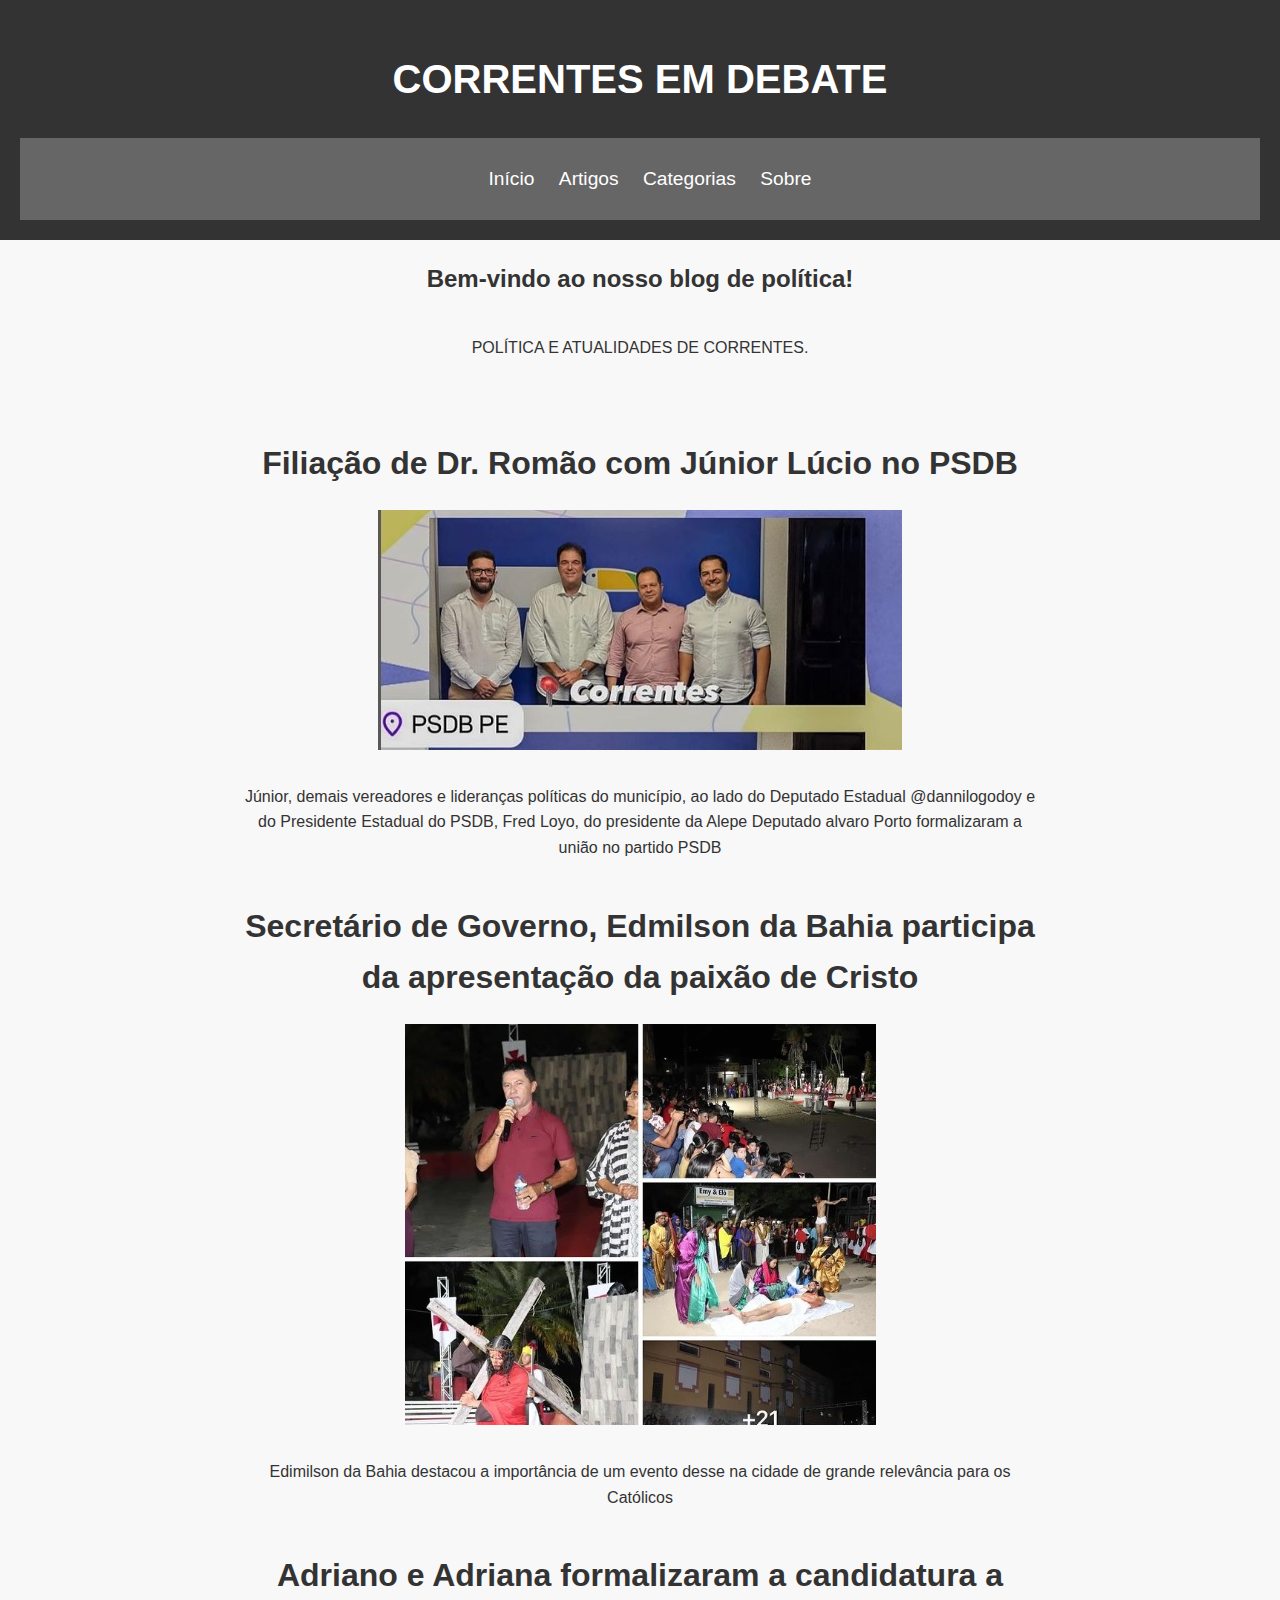
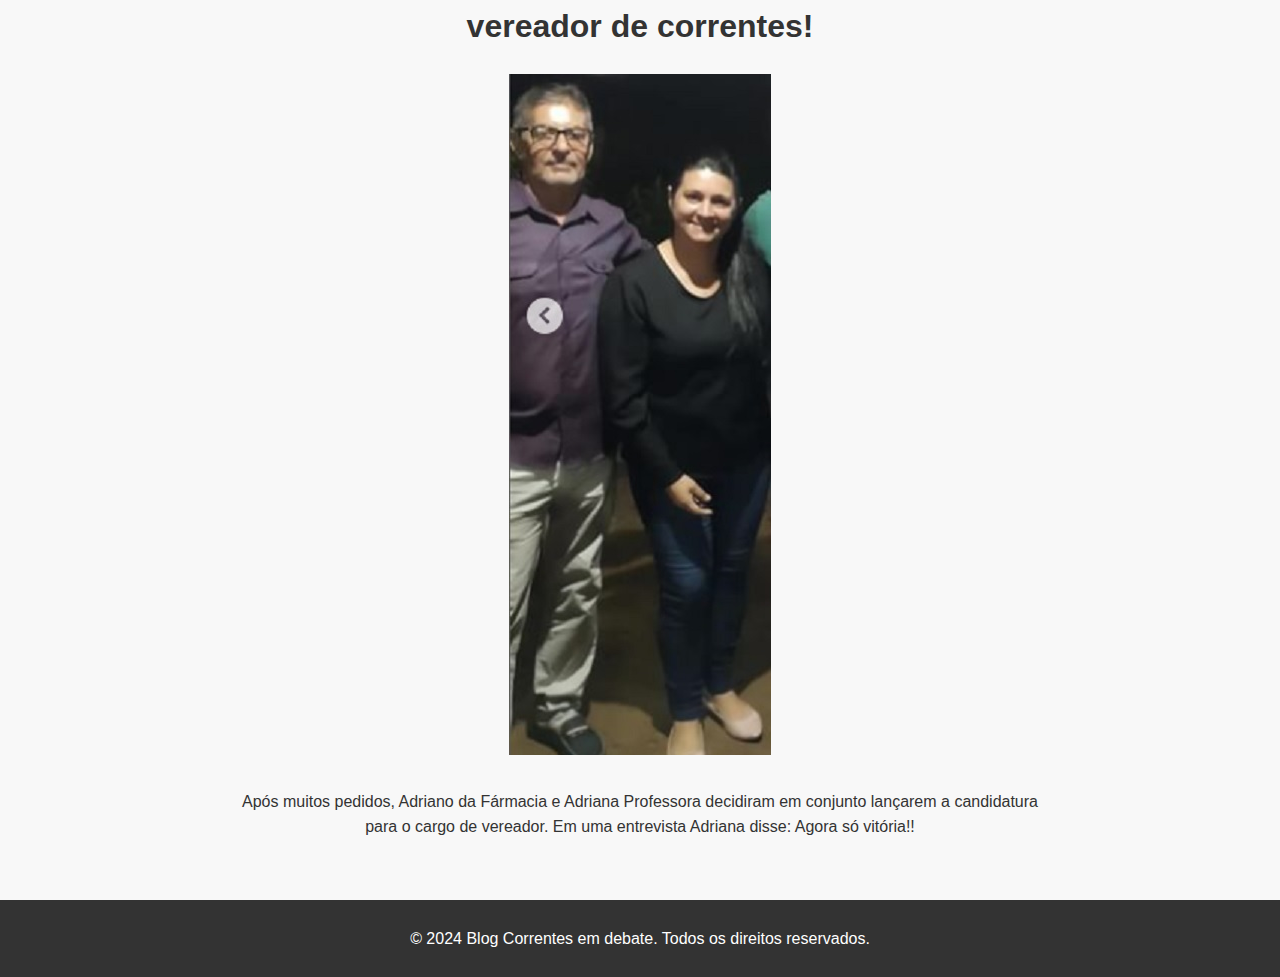
<file: index.html>
<!DOCTYPE html>
<html lang="pt-BR">
<head>
    <meta charset="UTF-8">
    <meta name="viewport" content="width=device-width, initial-scale=1.0">
    <title>Blog de Política</title>
    <link rel="stylesheet" href="styles.css">
    <style>
        body, html {
            height: 100%;
            margin: 0;
            padding: 0;
        }

        .container {
            display: flex;
            flex-direction: column;
            justify-content: center;
            align-items: center;
            min-height: 100vh; /* Alterei para min-height para garantir que a página tenha pelo menos 100% da altura da viewport */
            text-align: center;
        }

        .main-content {
            max-width: 800px; /* Aumentei a largura máxima do conteúdo */
            margin-top: 20px;
        }

        .news-item {
            margin-bottom: 40px; /* Adicionei uma margem inferior maior para separar as notícias */
        }

        .news-item img {
            max-width: 100%; /* Garanto que a imagem não ultrapasse a largura do seu contêiner */
            margin-bottom: 10px; /* Adiciono um espaço inferior após a imagem */
        }
    </style>
</head>
<body>
    <header>
        <h1>CORRENTES EM DEBATE</h1>
        <nav>
            <ul>
                <li><a href="index.html">Início</a></li>
                <li><a href="articles.html">Artigos</a></li>
                <li><a href="categories.html">Categorias</a></li>
                <li><a href="about.html">Sobre</a></li>
            </ul>
        </nav>
    </header>
    <div class="container">
        <h2>Bem-vindo ao nosso blog de política!</h2>
        <p>POLÍTICA E ATUALIDADES DE CORRENTES.</p>
        <!-- Conteúdo principal da página inicial -->
        <div class="main-content">
            <!-- Notícia 1 -->
            <div class="news-item">
                <h1>Filiação de Dr. Romão com Júnior Lúcio no PSDB</h1>
                <img src="filiação Dr. romão.jpg" alt="Descrição da Imagem">
                <p>Júnior, demais vereadores e lideranças políticas do município, ao lado do Deputado Estadual @dannilogodoy e do Presidente Estadual do PSDB, Fred Loyo, do presidente da Alepe Deputado alvaro Porto formalizaram a união no partido PSDB</p>
            </div>

            <!-- Notícia 2 -->
            <div class="news-item">
                <h1>Secretário de Governo, Edmilson da Bahia participa da apresentação da paixão de Cristo</h1>
                <img src="edmilson na paixão de cristo.jpg" alt="Descrição da Imagem">
                <p>Edimilson da Bahia destacou a importância de um evento desse na cidade de grande relevância para os Católicos</p>
            </div>

            <!-- Notícia 3 -->
            <div class="news-item">
                <h1>Adriano e Adriana formalizaram a candidatura a vereador de correntes!</h1>
                <img src="adriana e adriano.jpg" alt="Descrição da Imagem">
                <p>Após muitos pedidos, Adriano da Fármacia e Adriana Professora decidiram em conjunto lançarem a candidatura para o cargo de vereador. Em uma entrevista Adriana disse: Agora só vitória!!</p>
            </div>
            <!-- Adicione mais notícias conforme necessário -->
        </div>
    </div>
    <footer>
        <p>&copy; 2024 Blog Correntes em debate. Todos os direitos reservados.</p>
    </footer>
</body>
</html>
</file>
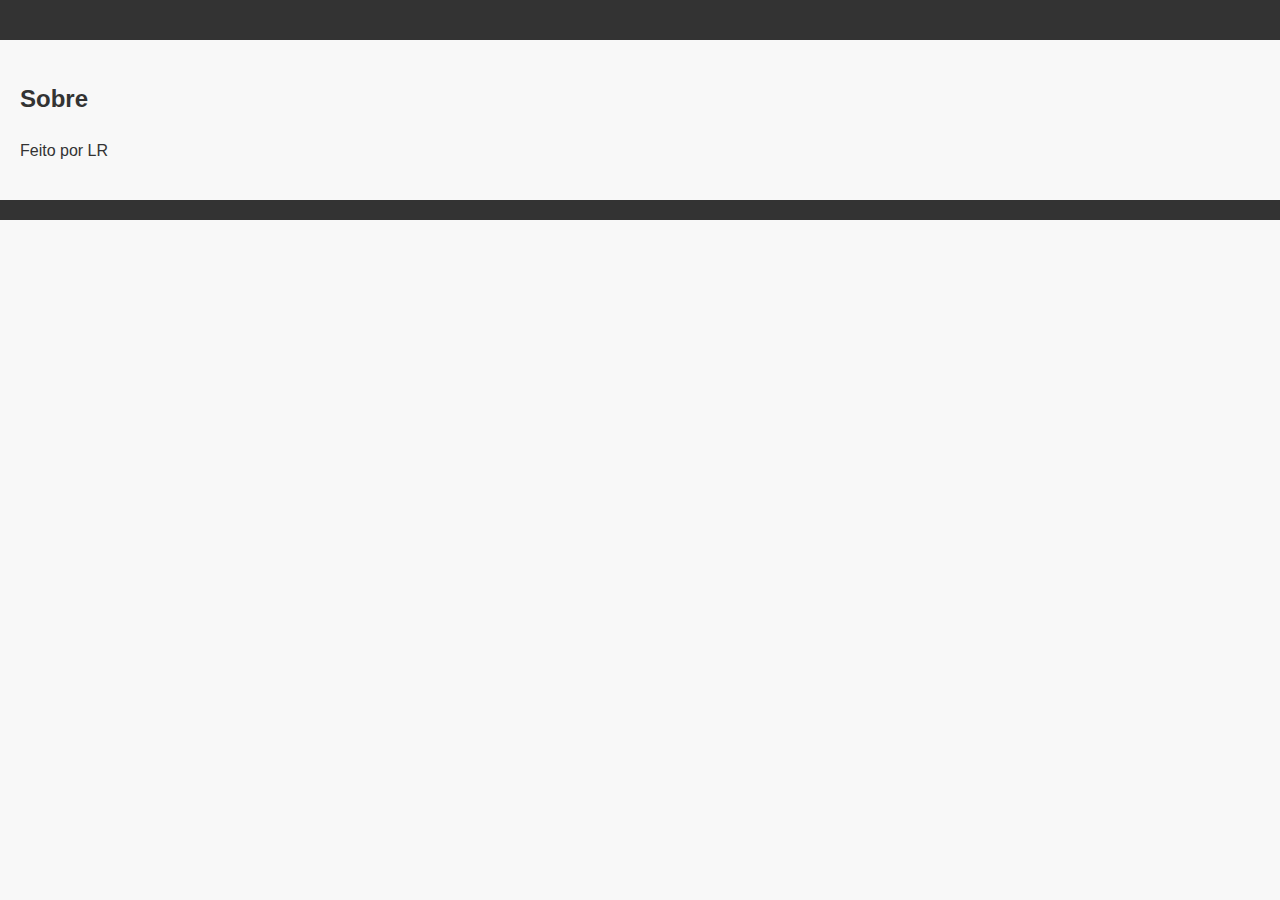
<file: about.html>
<!DOCTYPE html>
<html lang="pt-BR">
<head>
    <meta charset="UTF-8">
    <meta name="viewport" content="width=device-width, initial-scale=1.0">
    <title>Sobre - Blog de Política</title>
    <link rel="stylesheet" href="styles.css">
</head>
<body>
    <header>
        <!-- Cabeçalho (pode ser igual ao do index.html) -->
    </header>
    <section class="main-content">
        <h2>Sobre</h2>
        <p>Feito por LR</p>
    </section>
    <footer>
        <!-- Rodapé (pode ser igual ao do index.html) -->
    </footer>
</body>
</html>
</file>
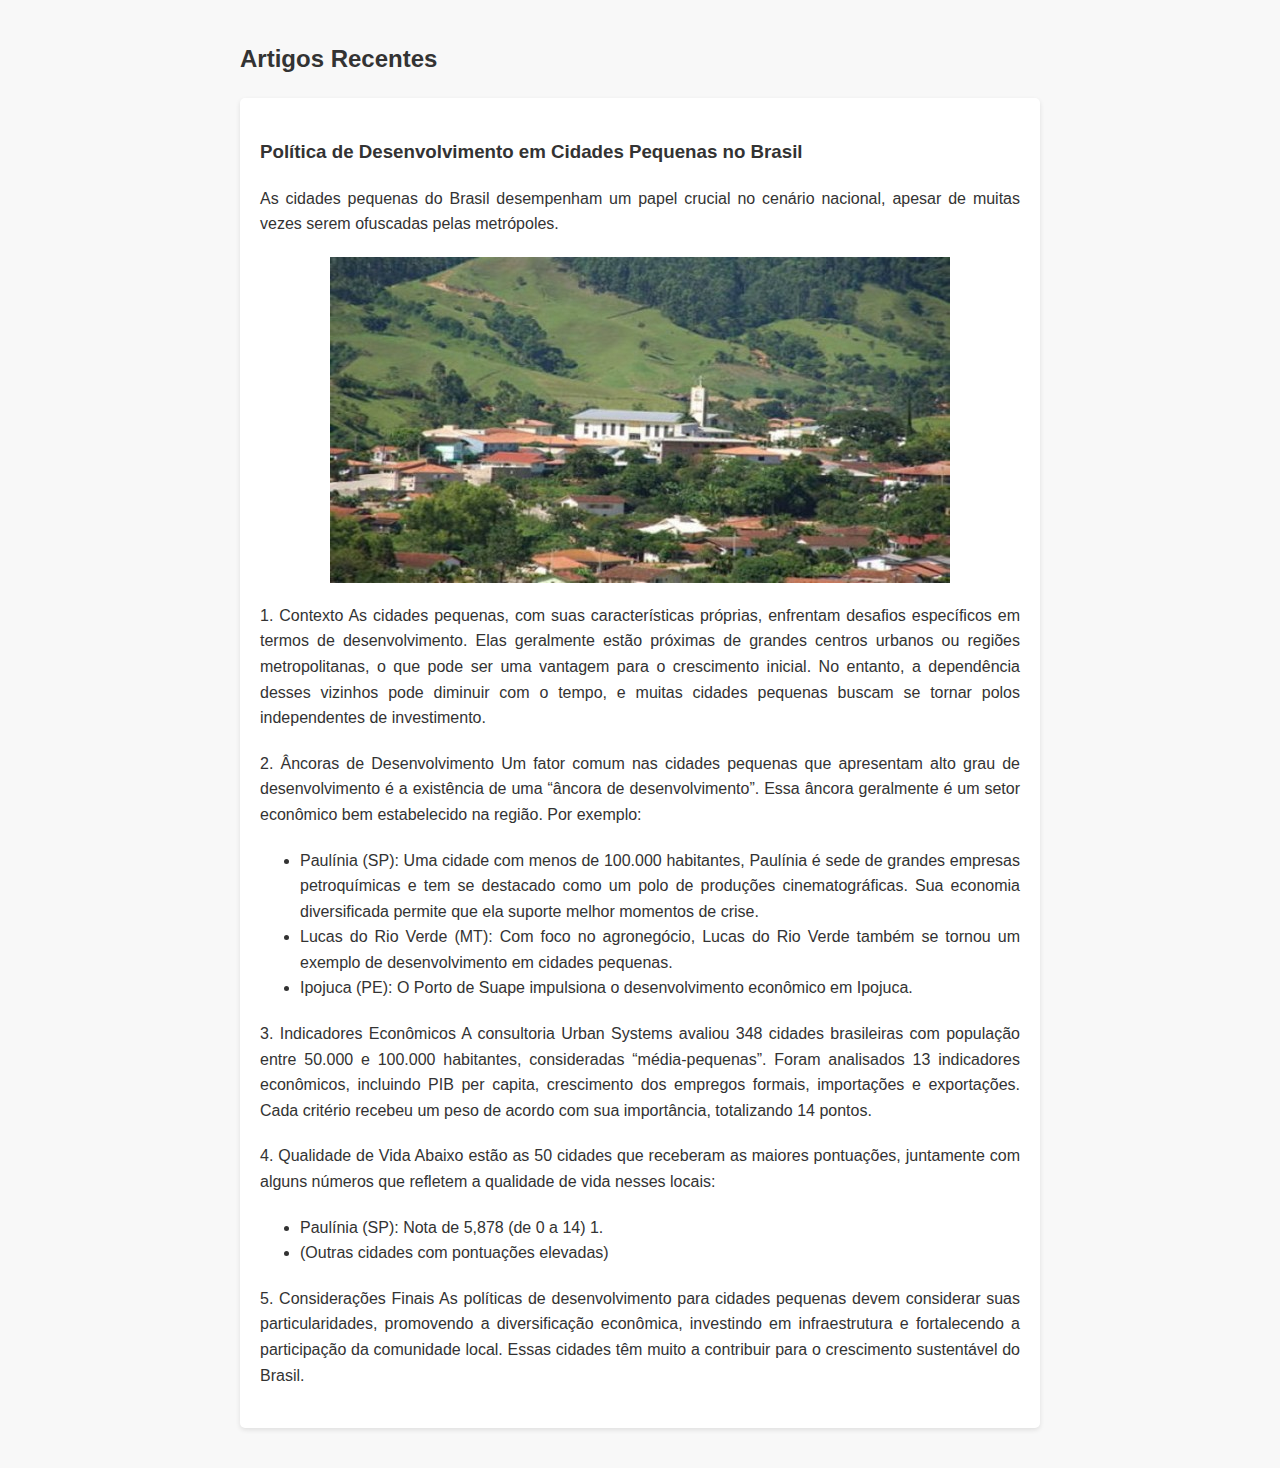
<file: articles.html>
<!DOCTYPE html>
<html lang="pt-BR">
<head>
    <meta charset="UTF-8">
    <meta name="viewport" content="width=device-width, initial-scale=1.0">
    <title>Artigos - Blog de Política</title>
    <link rel="stylesheet" href="styles.css">
    <style>
        body {
            font-family: Arial, sans-serif;
            margin: 0;
            padding: 0;
        }

        .main-content {
            max-width: 800px; /* Definindo uma largura máxima para o conteúdo */
            margin: 0 auto; /* Centralizando o conteúdo na página */
            padding: 20px; /* Adicionando um espaçamento interno */
            text-align: justify; /* Justificando o texto */
        }

        .article img {
            max-width: 100%; /* Garantindo que a imagem não ultrapasse a largura do contêiner */
            display: block; /* Garantindo que a imagem não se sobreponha ao texto */
            margin: 0 auto 20px; /* Centralizando a imagem e adicionando um espaço inferior */
        }

        .article p {
            margin-bottom: 20px; /* Adicionando um espaço inferior entre os parágrafos */
        }
    </style>
</head>
<body>
    <section class="main-content">
        <h2>Artigos Recentes</h2>

        <article class="article">
            <h3>Política de Desenvolvimento em Cidades Pequenas no Brasil</h3>
            <p>As cidades pequenas do Brasil desempenham um papel crucial no cenário nacional, apesar de muitas vezes serem ofuscadas pelas metrópoles.</p>
            <img src="cidades pequenas.jpg" alt="Cidades Pequenas">
            <p>
                1. Contexto
                As cidades pequenas, com suas características próprias, enfrentam desafios específicos em termos de desenvolvimento. Elas geralmente estão próximas de grandes centros urbanos ou regiões metropolitanas, o que pode ser uma vantagem para o crescimento inicial. No entanto, a dependência desses vizinhos pode diminuir com o tempo, e muitas cidades pequenas buscam se tornar polos independentes de investimento.
            </p>
            <p>
                2. Âncoras de Desenvolvimento
                Um fator comum nas cidades pequenas que apresentam alto grau de desenvolvimento é a existência de uma “âncora de desenvolvimento”. Essa âncora geralmente é um setor econômico bem estabelecido na região. Por exemplo:
                <ul>
                    <li>Paulínia (SP): Uma cidade com menos de 100.000 habitantes, Paulínia é sede de grandes empresas petroquímicas e tem se destacado como um polo de produções cinematográficas. Sua economia diversificada permite que ela suporte melhor momentos de crise.</li>
                    <li>Lucas do Rio Verde (MT): Com foco no agronegócio, Lucas do Rio Verde também se tornou um exemplo de desenvolvimento em cidades pequenas.</li>
                    <li>Ipojuca (PE): O Porto de Suape impulsiona o desenvolvimento econômico em Ipojuca.</li>
                </ul>
            </p>
            <p>
                3. Indicadores Econômicos
                A consultoria Urban Systems avaliou 348 cidades brasileiras com população entre 50.000 e 100.000 habitantes, consideradas “média-pequenas”. Foram analisados 13 indicadores econômicos, incluindo PIB per capita, crescimento dos empregos formais, importações e exportações. Cada critério recebeu um peso de acordo com sua importância, totalizando 14 pontos.
            </p>
            <p>
                4. Qualidade de Vida
                Abaixo estão as 50 cidades que receberam as maiores pontuações, juntamente com alguns números que refletem a qualidade de vida nesses locais:
                <ul>
                    <li>Paulínia (SP): Nota de 5,878 (de 0 a 14) 1.</li>
                    <li>(Outras cidades com pontuações elevadas)</li>
                </ul>
            </p>
            <p>
                5. Considerações Finais
                As políticas de desenvolvimento para cidades pequenas devem considerar suas particularidades, promovendo a diversificação econômica, investindo em infraestrutura e fortalecendo a participação da comunidade local. Essas cidades têm muito a contribuir para o crescimento sustentável do Brasil.
            </p>
        </article>
    </section>
</body>
</html>
</file>
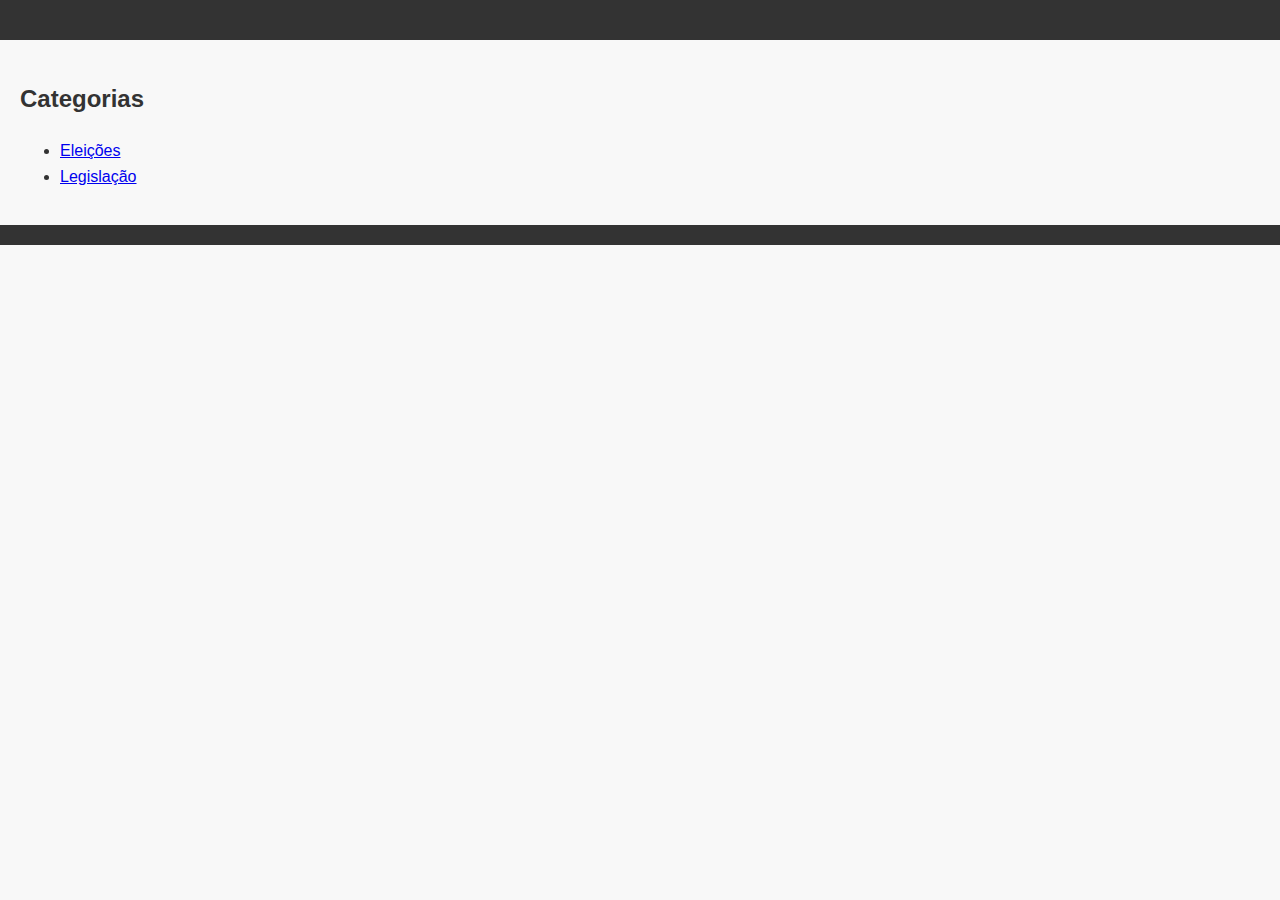
<file: categories.html>
<!DOCTYPE html>
<html lang="pt-BR">
<head>
    <meta charset="UTF-8">
    <meta name="viewport" content="width=device-width, initial-scale=1.0">
    <title>Categorias - Blog de Política</title>
    <link rel="stylesheet" href="styles.css">
</head>
<body>
    <header>
        <!-- Cabeçalho (pode ser igual ao do index.html) -->
    </header>
    <section class="main-content">
        <h2>Categorias</h2>
        <ul>
            <li><a href="eleicoes.html">Eleições</a></li>
            <li><a href="legislação.html">Legislação</a></li>
            <!-- Outras categorias -->
        </ul>
    </section>
    <footer>
        <!-- Rodapé (pode ser igual ao do index.html) -->
    </footer>
</body>
</html>
</file>
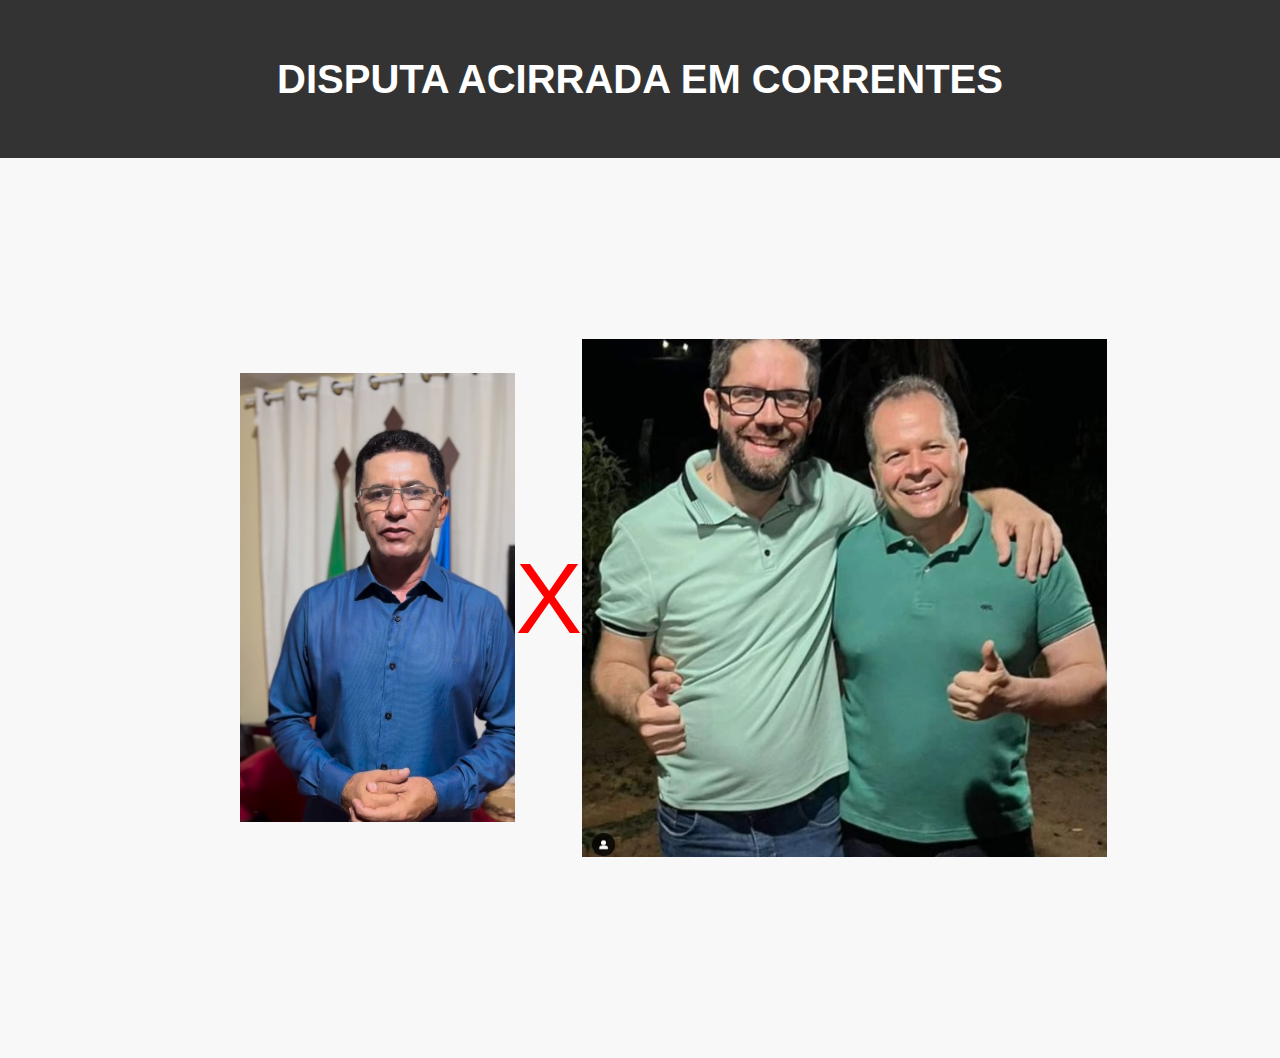
<file: eleicoes.html>
<!DOCTYPE html>
<html lang="en">
<head>
    <meta charset="UTF-8">
    <meta name="viewport" content="width=device-width, initial-scale=1.0">
    <link rel="stylesheet" href="styles.css">
    <title>ELEIÇÕES EM CORRENTES</title>
    <style>
        body, html {
            height: 100%;
            margin: 0;
            padding: 0;
        }

        .container {
            display: flex;
            justify-content: center;
            align-items: center;
            height: 100vh;
            text-align: center;
            flex-direction: column; /* Ajuste para empilhar os itens verticalmente */
        }

        .main-content {
            max-width: 800px;
            margin-top: 20px;
            display: flex;
            justify-content: center; /* Centralizar horizontalmente */
            align-items: center;
        }

        .news-item {
            margin-bottom: 40px;
            display: flex;
            align-items: center;
        }

        .news-item img {
            max-width: 100%;
            margin-right: 20px;
        }

        .cross {
            font-size: 100px;
            color: red;
        }
    </style>
</head>
<body>
    <header>
        <h1>DISPUTA ACIRRADA EM CORRENTES</h1>
    </header>
    <div class="container">
        <div class="main-content">
            <div class="news-item">
                <img src="edmilson.jpg" alt="Descrição da Imagem">
            </div>
            <div class="news-item">
                <p class="cross">X</p>
                <img src="romaoelucio.jpg" alt="Descrição da Imagem">
            </div>
        </div>
    </div>
</body>
</html>
</file>
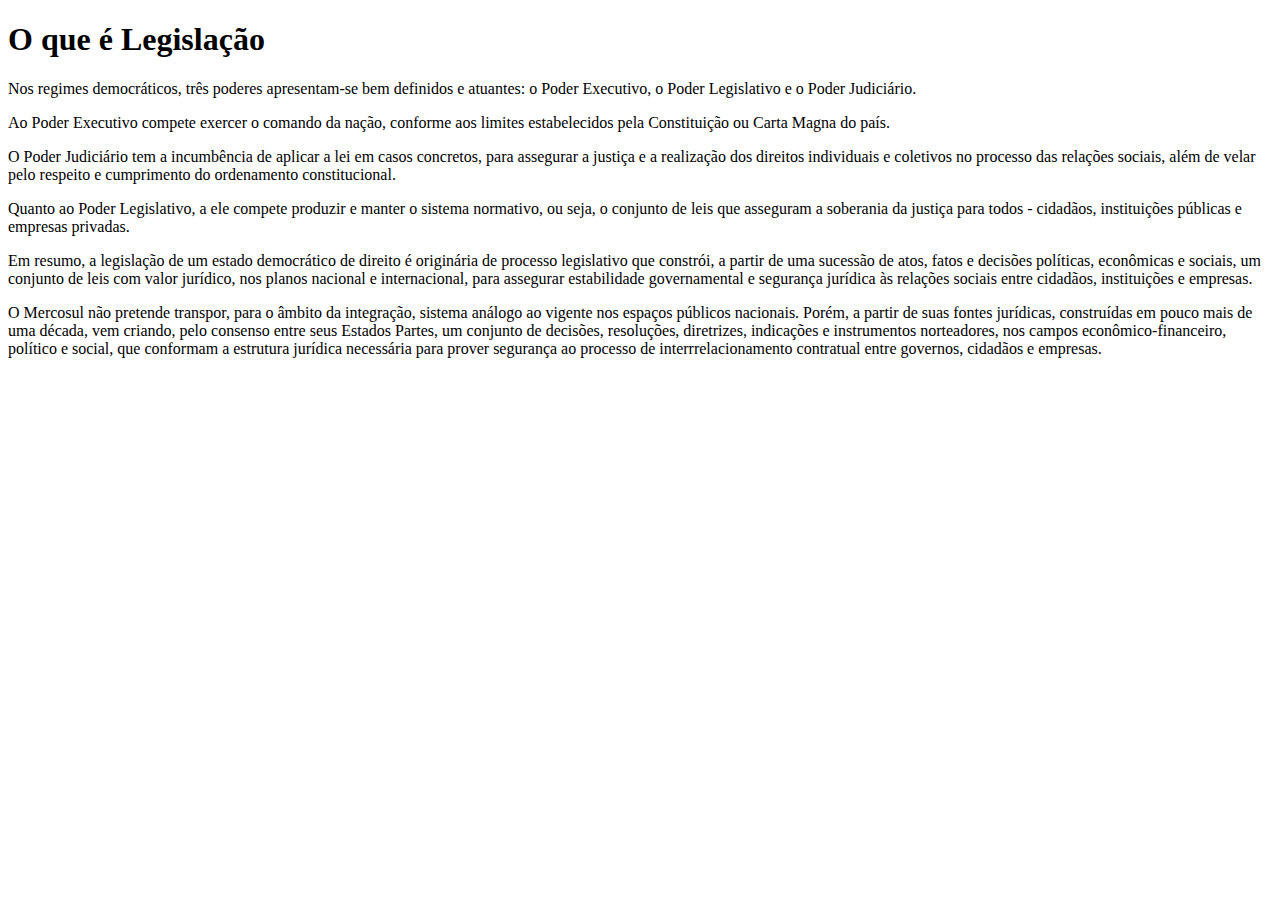
<file: legislação.html>
<!DOCTYPE html>
<html lang="en">
<head>
    <meta charset="UTF-8">
    <meta name="viewport" content="width=device-width, initial-scale=1.0">
    <title>O que é Legislação</title>
</head>
<body>
    <article>
        <h1>O que é Legislação</h1>
        <p>Nos regimes democráticos, três poderes apresentam-se bem definidos e atuantes: o Poder Executivo, o Poder Legislativo e o Poder Judiciário.</p>
        <p>Ao Poder Executivo compete exercer o comando da nação, conforme aos limites estabelecidos pela Constituição ou Carta Magna do país.</p>
        <p>O Poder Judiciário tem a incumbência de aplicar a lei em casos concretos, para assegurar a justiça e a realização dos direitos individuais e coletivos no processo das relações sociais, além de velar pelo respeito e cumprimento do ordenamento constitucional.</p>
        <p>Quanto ao Poder Legislativo, a ele compete produzir e manter o sistema normativo, ou seja, o conjunto de leis que asseguram a soberania da justiça para todos - cidadãos, instituições públicas e empresas privadas.</p>
        <p>Em resumo, a legislação de um estado democrático de direito é originária de processo legislativo que constrói, a partir de uma sucessão de atos, fatos e decisões políticas, econômicas e sociais, um conjunto de leis com valor jurídico, nos planos nacional e internacional, para assegurar estabilidade governamental e segurança jurídica às relações sociais entre cidadãos, instituições e empresas.</p>
        <p>O Mercosul não pretende transpor, para o âmbito da integração, sistema análogo ao vigente nos espaços públicos nacionais. Porém, a partir de suas fontes jurídicas, construídas em pouco mais de uma década, vem criando, pelo consenso entre seus Estados Partes, um conjunto de decisões, resoluções, diretrizes, indicações e instrumentos norteadores, nos campos econômico-financeiro, político e social, que conformam a estrutura jurídica necessária para prover segurança ao processo de interrrelacionamento contratual entre governos, cidadãos e empresas.</p>
    </article>
</body>
</html>
</file>
<file: styles.css>
/* Reset CSS */
html, body, header, nav, main, footer {
    margin: 0;
    padding: 0;
}

body {
    font-family: Arial, sans-serif;
    line-height: 1.6;
    background-color: #f8f8f8;
    color: #333;
}

/* Cabeçalho */
header {
    background-color: #333;
    color: #fff;
    padding: 20px;
    text-align: center;
}

header h1 {
    font-size: 2.5em;
}

/* Navegação */
nav {
    background-color: #666;
    padding: 10px 0;
    text-align: center;
}

nav ul {
    list-style-type: none;
}

nav ul li {
    display: inline;
    margin-right: 20px;
}

nav ul li a {
    color: #fff;
    text-decoration: none;
    font-size: 1.2em;
}

/* Conteúdo Principal */
.main-content {
    padding: 20px;
}

article {
    background-color: #fff;
    padding: 20px;
    margin-bottom: 20px;
    border-radius: 5px;
    box-shadow: 0 2px 5px rgba(0, 0, 0, 0.1);
}

article h2 {
    color: #333;
}

/* Rodapé */
footer {
    background-color: #333;
    color: #fff;
    text-align: center;
    padding: 10px 0;
}

/* Botões */
.button {
    display: inline-block;
    padding: 10px 20px;
    background-color: #007bff;
    color: #fff;
    text-decoration: none;
    border-radius: 5px;
    transition: background-color 0.3s ease;
}

.button:hover {
    background-color: #0056b3;
}
</file>
